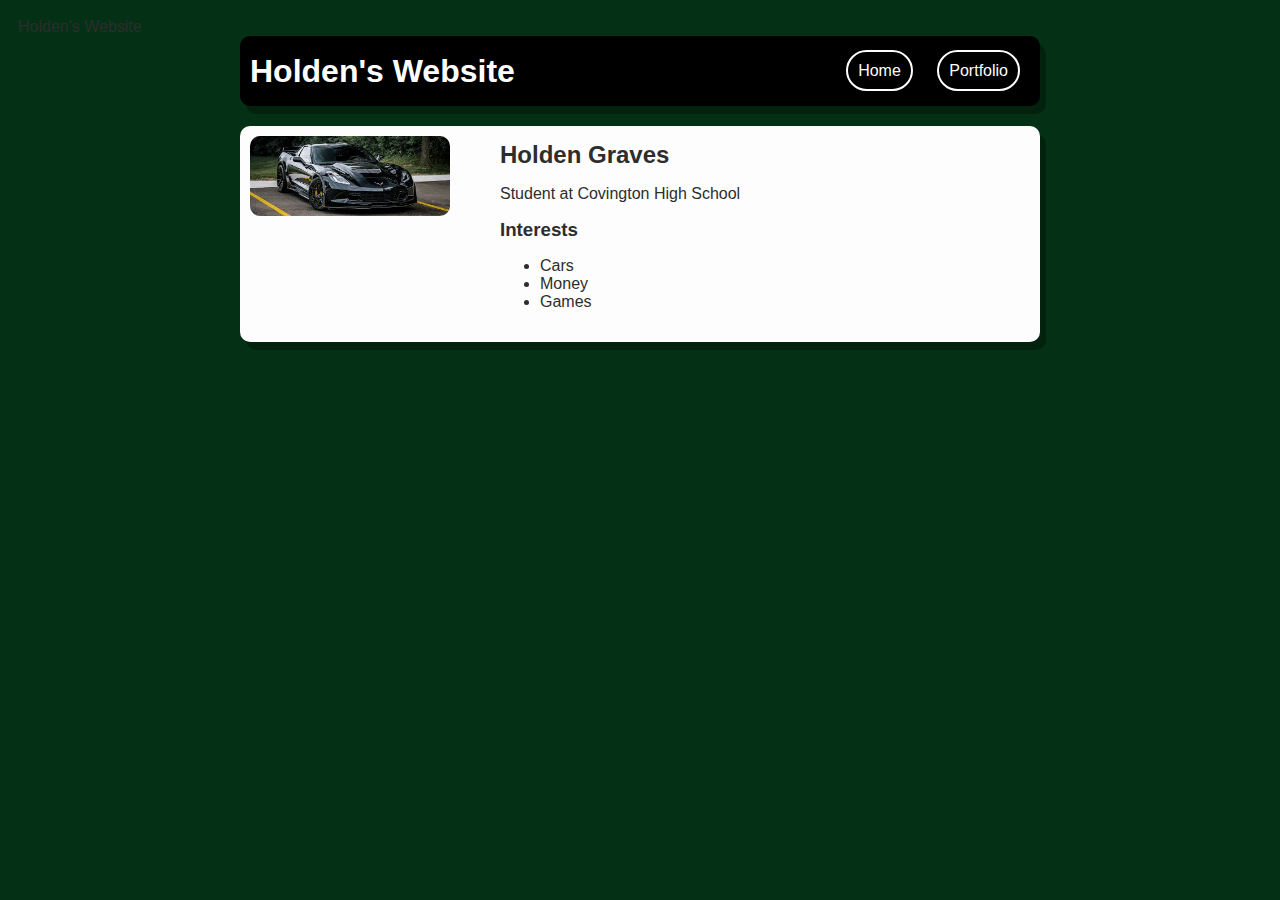
<file: index.html>
<!DOCTYPE HTML>
<html>
    <head>
        <titlle>Holden's Website</titlle>
        <link rel="stylesheet" href="style.css">
    </head>

    <body>
        <body>
            <!-- All content goes here -->
            <div id="all-contents"> 
                <nav id="nav-ul">
                    <h1>Holden's Website</h1>
                    <ul>
                        <li class="nav-li">
                            <a href="index.html"> Home </a>
                        </li>
                        <li class="nav-li">
                            <a href="portfolio.html"> Portfolio </a>
                        </li>
                    </ul>
                </nav>
        
                <main>
                        <!-- Sidebar section -->
                        <div class="sidebar">
                            <img class="sidebar-img" src="[data-uri]">
                        </div>
                  
                        <!-- Content section -->
                        <div class="content">
                         <h2>Holden Graves</h2>
                         <p>Student at Covington High School</p>
                         <!--Interests Section-->
                         <div class="interests">
                            <h3>Interests</h3>
                            <ul>
                                <li>Cars</li>
                                <li>Money</li>
                                <li>Games</li>
                            </ul>
                         </div>
                        </div>
                </main>
            </div>
    </body>
</html>
</file>
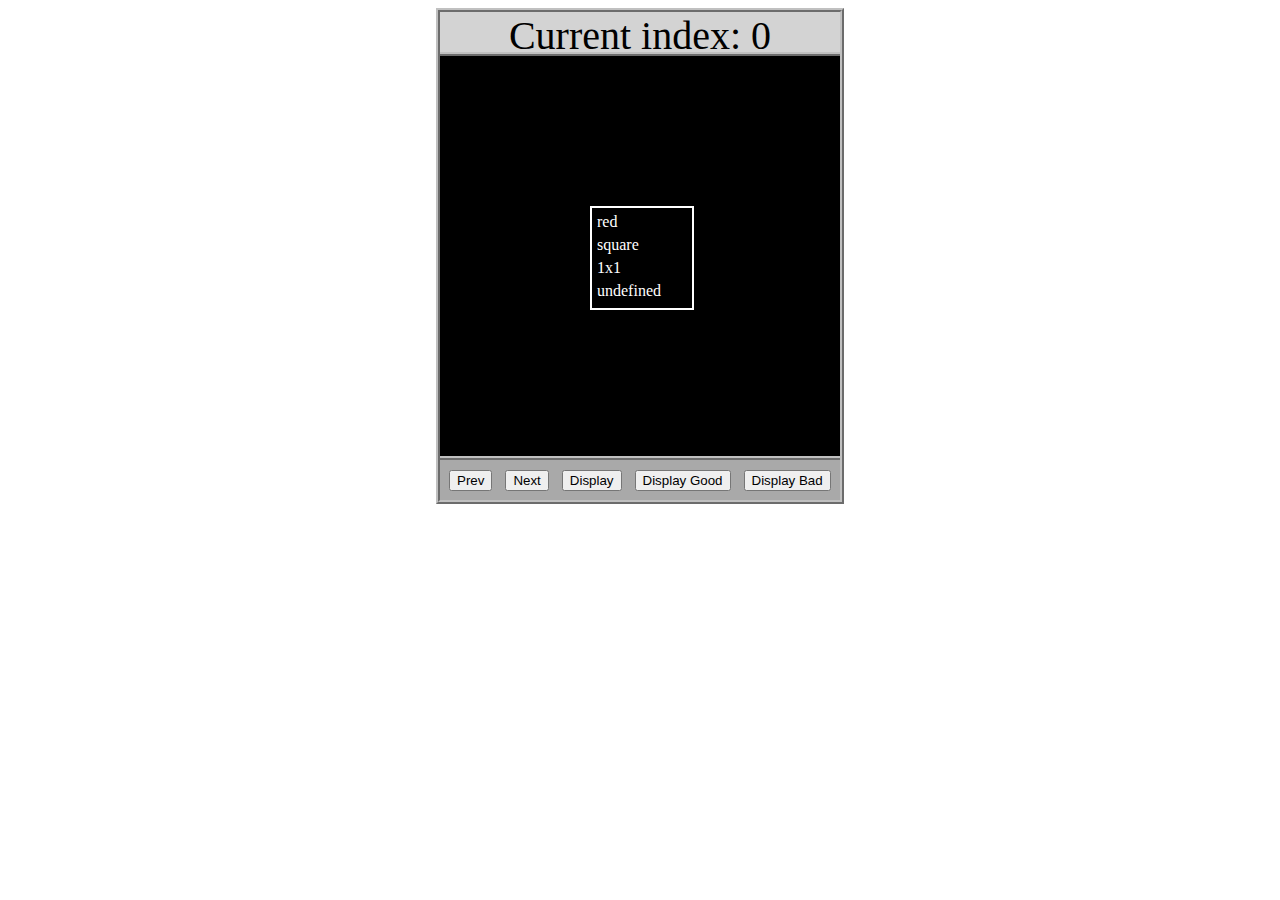
<file: asd-projects/data-shapes/index.html>
<!DOCTYPE html>
<html>
  <head>
    <meta charset="utf-8" />
    <meta name="viewport" content="width=device-width" />
    <title>Data Shapes</title>
    <link rel="stylesheet" href="index.css" />
    <script src="https://code.jquery.com/jquery-3.1.0.js"></script>
    <script src="index.js"></script>
  </head>
  <body>
    <div id="board">
      <div id="info-bar">Current index: 0</div>
      <div id="shape-container">
        <div id="shape"></div>
      </div>
      <div id="button-box">
        <button id="cycle-left">Prev</button>
        <button id="cycle-right">Next</button>
        <button id="execute1">Display</button>
        <button id="execute2">Display Good</button>
        <button id="execute3">Display Bad</button>
      </div>
    </div>
  </body>
</html>
</file>
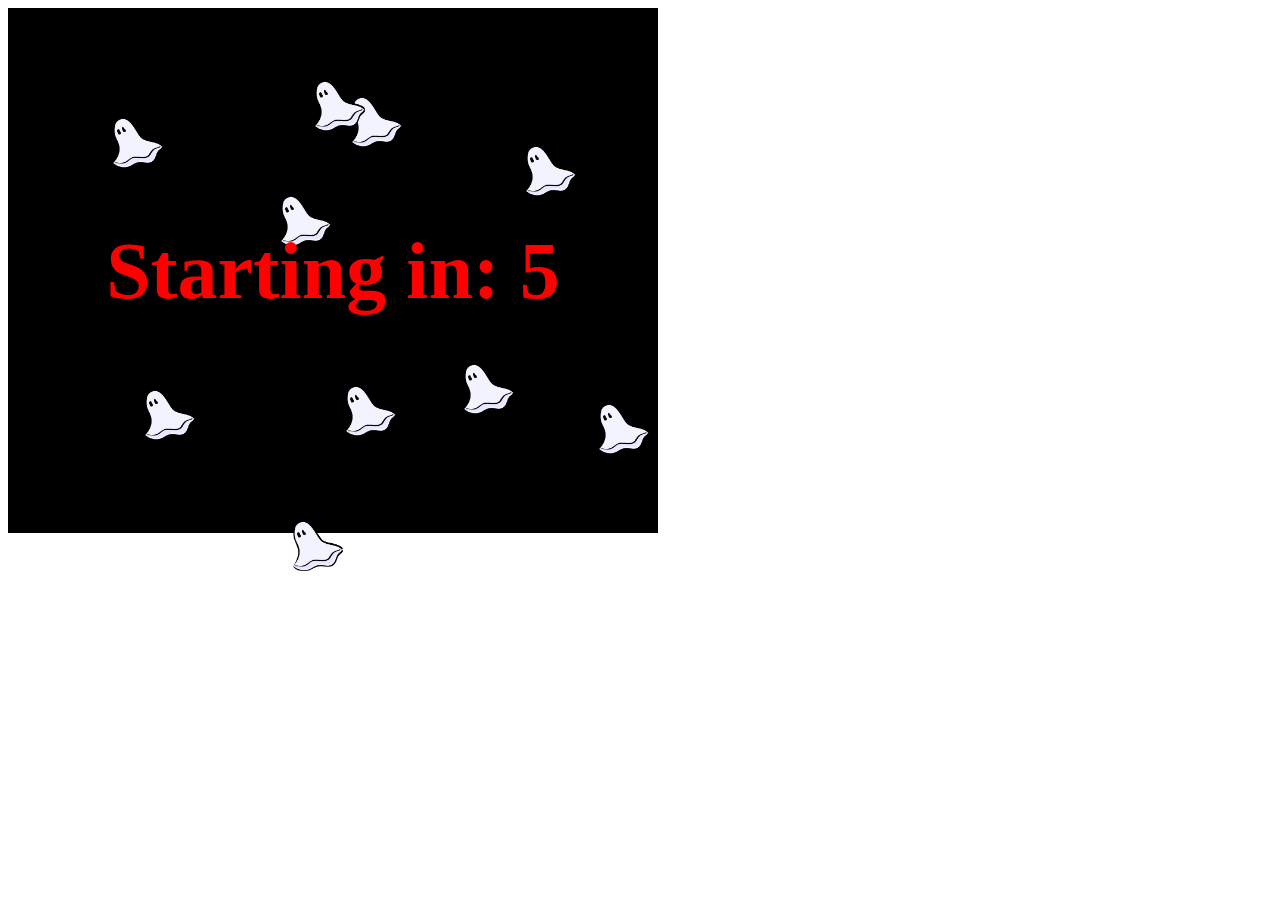
<file: asd-projects/debugging-exercise/index.html>
<!DOCTYPE html>
<html>
<head>
    <meta charset="utf-8">
    <meta name="viewport" content="width=device-width">
    <title>Debugger Exercise</title>
    <link rel="stylesheet" href="index.css">
    <script src="https://code.jquery.com/jquery-3.1.0.js"></script>
    <script src="index.js"></script>
</head>
<body>
    <div id="board">

    </div>
</body>
</html>
</file>
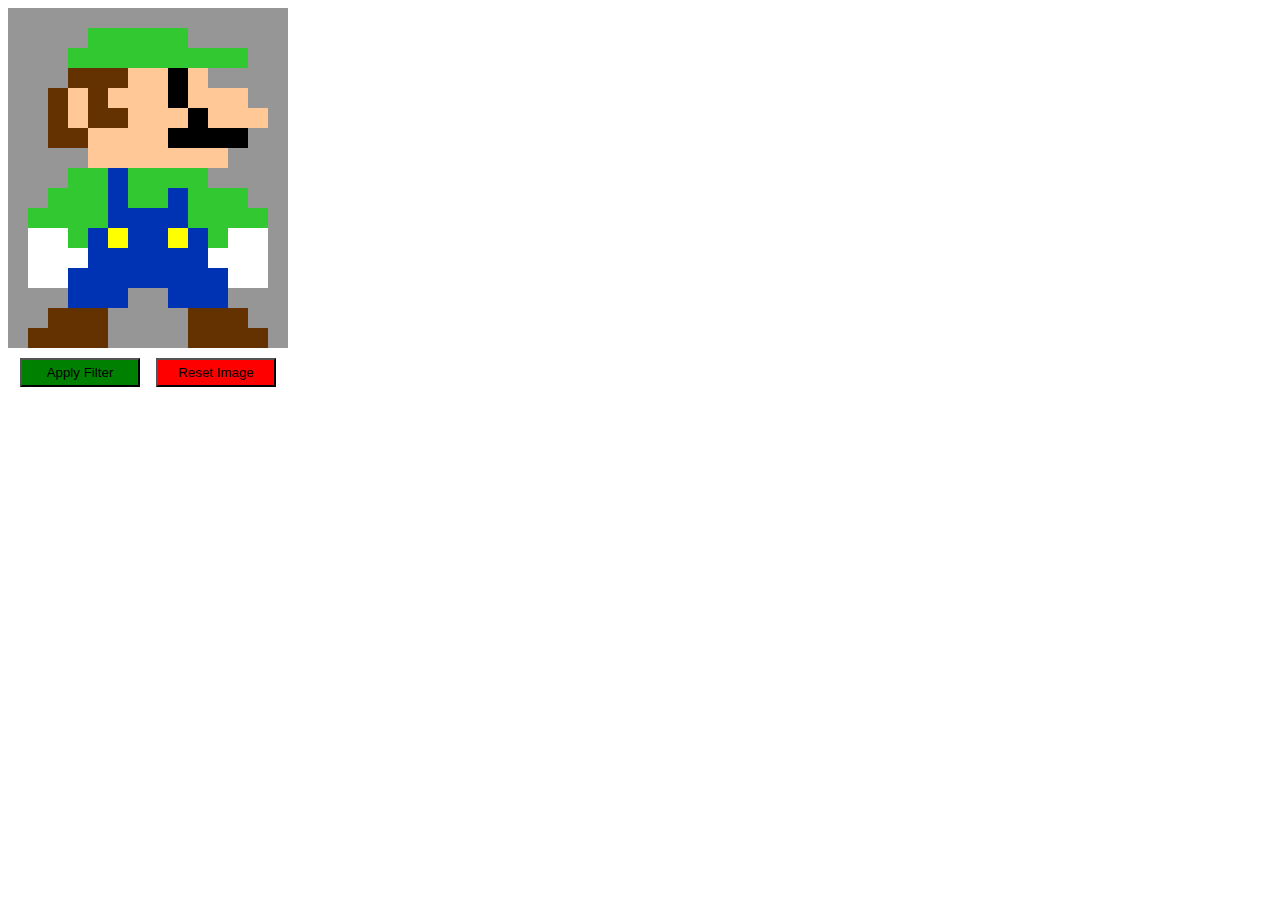
<file: asd-projects/image-filtering/index.html>
<!DOCTYPE html>
<html>
  <head>
    <script src="https://code.jquery.com/jquery-3.1.0.js"></script>
    <meta charset="utf-8" />
    <meta name="viewport" content="width=device-width" />
    <link rel="stylesheet" href="index.css" />
    <script src="image.js"></script>
    <script src="index.js"></script>
    <title>Image Filtering</title>
  </head>
  <body>
    <div id="display"></div>
    <div id="button-box">
      <button id="apply">Apply Filter</button>
      <button id="reset">Reset Image</button>
    </div>
  </body>
</html>
</file>
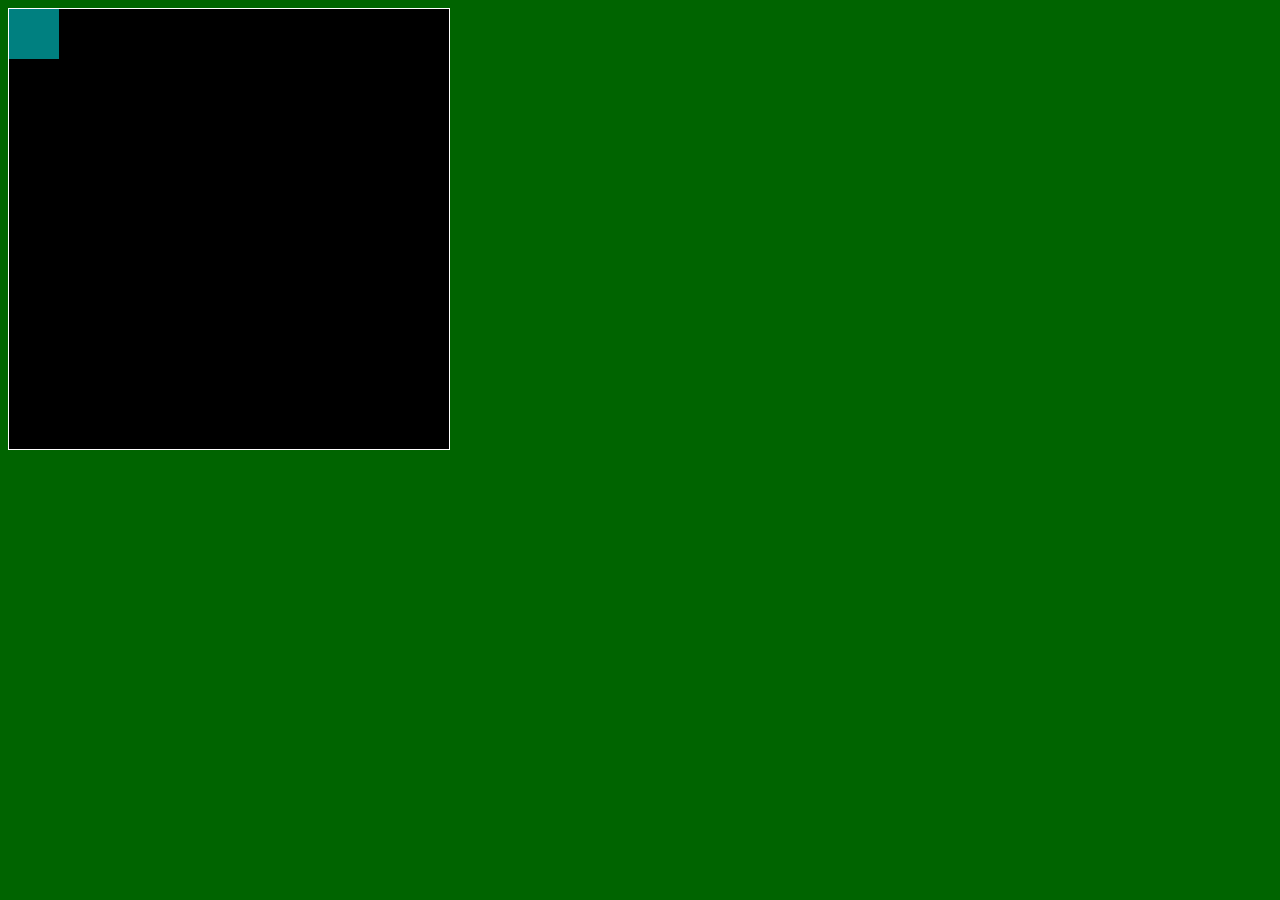
<file: asd-projects/pong/index.html>
<!DOCTYPE html>
<html>
  <head>
    <title>Title</title>
    <!-- Load CSS files -->
    <link rel="stylesheet" type="text/css" href="index.css">
    
    <!-- Load JavaScript files -->
    <script src="jquery.min.js"></script>
    <script src="index.js"></script>
  </head>
  
  <body>
    <div id='board'>
      <div id='gameItem'></div>
    </div>
  </body>
</html>
</file>
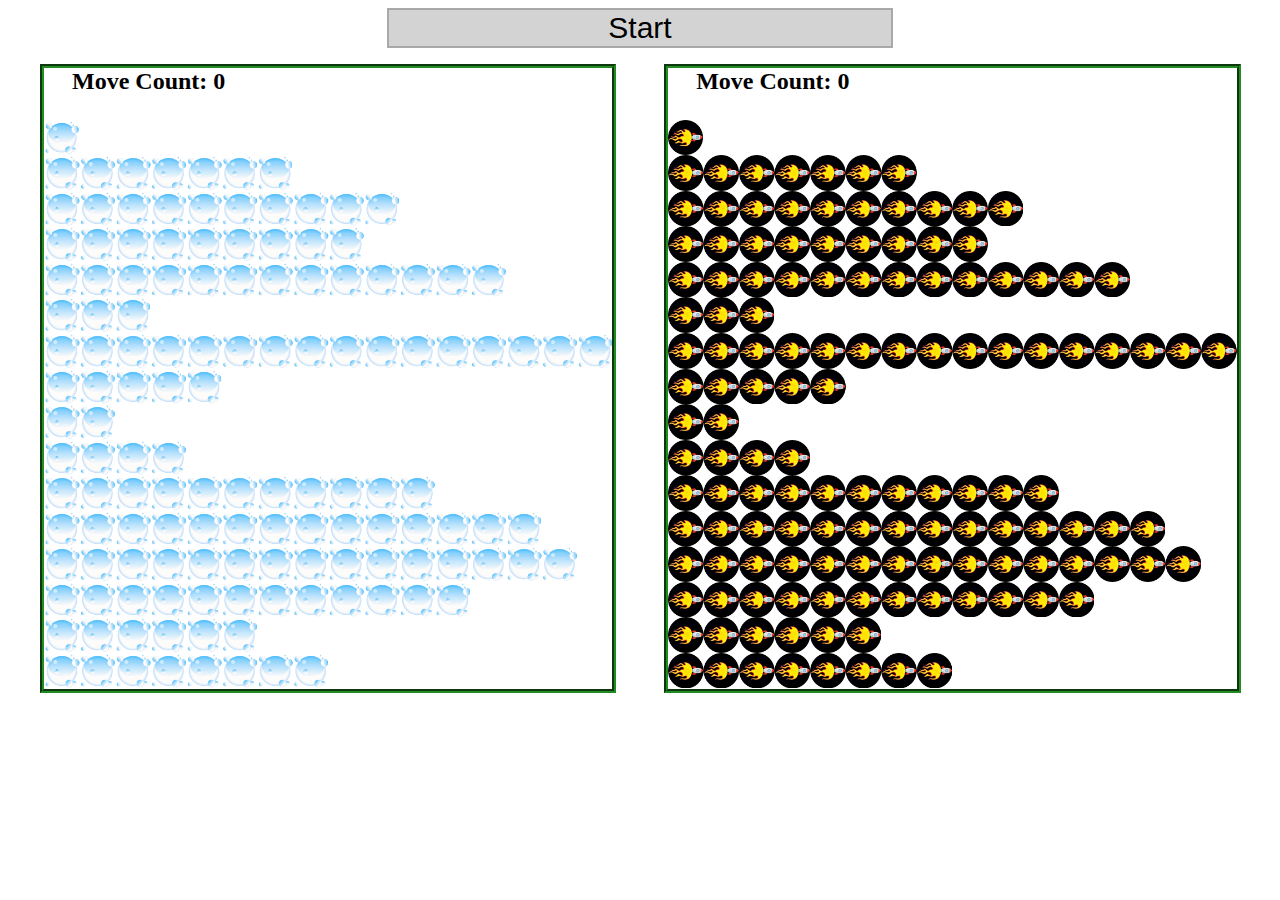
<file: asd-projects/sorting/index.html>
<!DOCTYPE html>
<html>
<head>
    <script src="https://code.jquery.com/jquery-3.1.0.js"></script>    
    <meta charset="utf-8">
    <meta name="viewport" content="width=device-width">
    <link rel="stylesheet" href="index.css">
    <script src="setup.js"></script>
    <script src="index.js"></script>
    <script src="run.js"></script>
    <title>Sorting</title>
</head>
<body>
    <div id="fullContainer">
        <div id="buttonContainer">
          <button id="goButton">Start</button>
        </div>
        <div id="sortContainer">
            <div class="subContainer" id="bubbleArea">
                <h2 id="bubbleCounter">Move Count: 0</h2>
                <div id="displayBubble">

                </div>
            </div>

            <div class="subContainer" id="quickArea">
                <h2 id="quickCounter">Move Count: 0</h2>
                <div id="displayQuick">

                </div>
            </div>
        </div>
    </div>
</body>
</html>
</file>
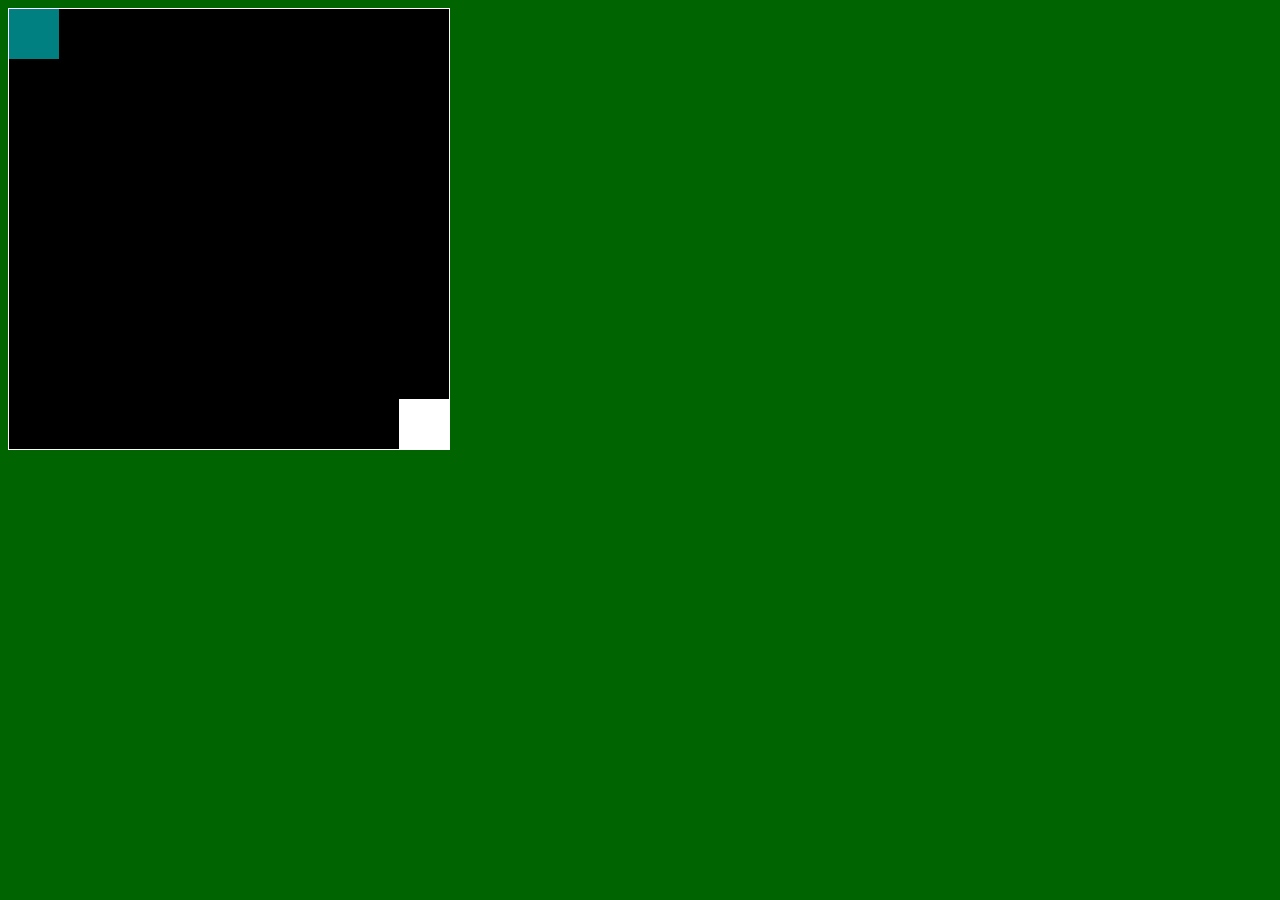
<file: asd-projects/walker/index.html>
<!DOCTYPE html>
<html>
  <head>
    <title>Title</title>
    <!-- Load CSS files -->
    <link rel="stylesheet" type="text/css" href="index.css">
    
    <!-- Load JavaScript files -->
    <script src="jquery.min.js"></script>
    <script src="index.js"></script>
  </head>
  
  <body>
    <div id='board'>
      <div id='walker'></div>
      <div id="walker2"></div>
    </div>
  </body>
</html>
</file>
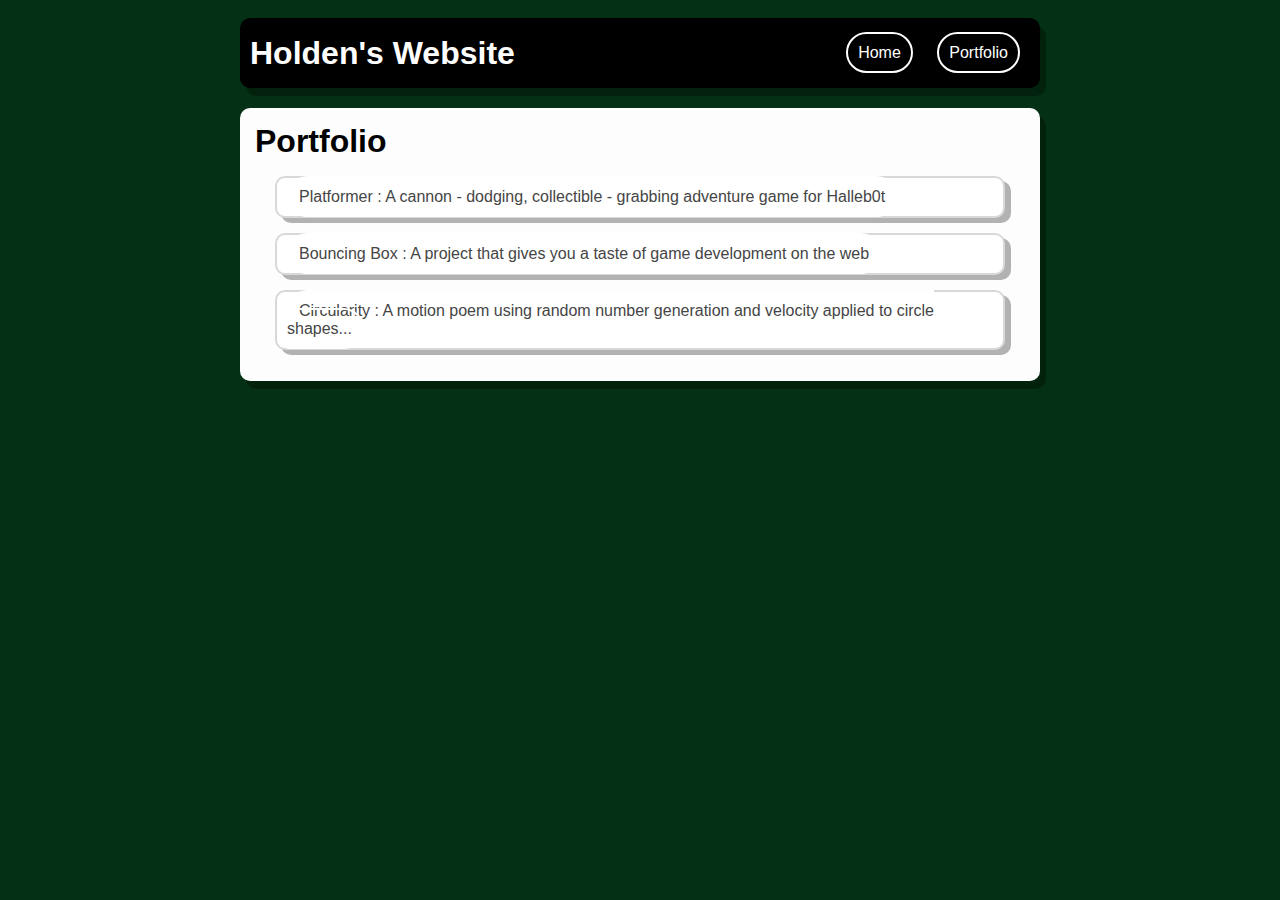
<file: portfolio.html>
<!DOCTYPE HTML>
<html>
    <head>
       <title>Holden's Website</title> 
       <link rel="stylesheet" href="style.css">
    </head>

    <body>
      <div id="all-contents">
        <nav>
            <h1>Holden's Website</h1>
            <ul id="nav-ul">
                <li class="nav-li">
                    <a class="nav-a" href="index.html">Home</a>
                </li>
                <li class="nav-li">
                    <a class="nav-a" href="portfolio.html">Portfolio</a>
                </li>
            </ul>
        </nav>
        <main>
            <div class="content">
                <h1>Portfolio</h1>
                <ul id="portfolio">
                    <li><a href="projects/platformer/">Platformer : A cannon - dodging, collectible - grabbing adventure game for Halleb0t</a></li>
                    <li><a href="projects/bouncing-box/">Bouncing Box : A project that gives you a taste of game development on the web </a></li>
                    <li><a href="projects/circularity/">Circularity : A motion poem using random number generation and velocity applied to circle shapes...</a></li>
                </ul>
            </div>
        </main>
      </div>
    </body>
</html>
</file>
<file: style.css>
body {
    background: rgb(4, 49, 21);
    color: rgb(45, 45, 45);
    padding: 10px;
    font-family: arial;
}
#all-contents {
  max-width: 800px;
    margin: auto;
}

/* navigation menu */
nav {
    background: rgb(0, 0, 0);
   margin: 0 auto;
   margin-bottom: 20px;
    display: flex;
    padding: 10px;
    border-radius: 10px;
    box-shadow: 6px 8px #0000004b;
}
h1 {
    display: flex;
    align-items: center;
    color: white;
    flex: 1;
    margin: 0;
}
#nav-ul {
    list-style-image: none;
}
.nav-li {
    display: inline-block;
    padding: 0 10px;
}
a {
    text-decoration: none;
    color: #fff;
    border: 2px solid rgb(255, 255, 255);
    padding: 10px;
    border-radius: 25px;
}

/* main container area beneath menu */
main {
    background: rgb(253, 253, 253);
    display: flex;
    border-radius: 10px;
    box-shadow: 6px 8px #0000004b;
}
.sidebar {
    margin-right: 25px;
    padding: 10px;
}
.sidebar-img {
    width: 200px;
    border-radius: 10px
}
.content {
    flex: 1;
    padding: 15px;
}

/* portfolio styles */
#interests {
    border: 4px silver ridge;
    padding: 8px;
}
h2, h3 {
    margin: 0px;
}
         /* portfolio styles */
         .content h1 {
            color: black;
        }

        #portfolio {
            list-style-type: none;
            padding-left: 0;
        }

        #portfolio li {
            background: #fff;
            padding: 10px;
            border-radius: 10px;
            margin-bottom: 10px;
            margin-left: 20px;
            margin-right: 20px;
            box-shadow: 6px 5px #0000004b;
            margin-bottom: 15px;
            border-style: solid;
            border: 2px solid rgb(216, 216, 216);
            transition: width 2s, height 2s, transform 2s;
            transition: 150ms;
        }

        #portfolio li:hover {
            background: #eee;
            border: 2px solid rgb(65, 65, 65);
            border-style: dashed;
            font-size:17px;
        }

        #portfolio a {
            text-decoration: none;
            color: #454545;
        }
                    /* responsive web design */
                    @media screen and (min-width: 120px) and (max-width: 1080px) {
                        main {
                          height: 100ch;
                          zoom: 1.5;
                          display: grid;
                        }
          
                        h1 {
                          font-size: 44px;
                        }
          
                        h2 {
                          font-size: 42px;
                        }
          
                        h3 {
                          font-size: 36px;
                        }
          
                        #all-contents {
                          height: 100ch;
                          margin: none;
                        }
          
                        a {
                          font-size: 42px;
                        }
          
                        .sidebar {
                          margin-right: 0px;
                          justify-content: center;
                          align-items: center;
                        }
          
                        .sidebar-img {
                          width: 100%;
                        }
          
                        p,
                        li {
                          font-size: 24px;
                        }
          
                        .content {
                          align-content: center;
                          justify-content: center;
                        }
                    }
                    #home-icon {
                      list-style: none;
                    }
</file>
<file: asd-projects/data-shapes/index.css>
#board {
  width: 400px;
  margin: auto;
  border: silver ridge 4px;
}

#info-bar {
  width: 400px;
  height: 40px;
  background: lightgray;
  font-size: 40px;
  text-align: center;
}

#shape-container {
  width: 400px;
  height: 400px;
  background: black;
  border-top: silver ridge 4px;
  border-bottom: silver ridge 4px;
}

#button-box {
  width: 400px;
  height: 40px;
  background: darkgray;
}

#shape {
  color: white;
  width: 100px;
  height: 100px;
  position: relative;
  top: 150px;
  left: 150px;
  border: white solid 2px;
  display: block;
}

button {
  width: auto;
  height: auto;
  margin: auto;
  margin-top: 10px;
  margin-left: 9px;
}

p {
  margin: 5px;
}
</file>
<file: asd-projects/debugging-exercise/index.css>
#board {
  background: black;
  width: 650px;
  height: 525px;
  left: 0px;
  top: 0px;
}

.ghost {
  width: 50px;
  height: 50px;
  z-index: 100;
  position: absolute;
}
</file>
<file: asd-projects/image-filtering/index.css>
.square {
  width: 20px;
  height: 20px;
  position: absolute;
}

body > div {
  position: relative;
}

#button-box {
  position: relative;
  top: 350px;
}

button {
  width: 120px;
  padding: 5px;
  margin-left: 12px;
}

#apply {
  background: green;
}

#reset {
  background: red;
}
</file>
<file: asd-projects/pong/index.css>
body {
  background-color: darkgreen;
}

#board {
  width: 440px;
  height: 440px;
  border: 1px solid white;
  background-color: black;
  position: relative;
}

#gameItem {
  background-color: teal;
  width: 50px;
  height: 50px;
  position: absolute;
/*   left: 100px; */  /* Uncomment if you want to set a "starting" position */
/*   top: 100px;  */  /* Uncomment if you want to set a "starting" position */
}
</file>
<file: asd-projects/sorting/index.css>
#fullContainer {
    width:100%;
}
#buttonContainer {
    margin:auto;
    width: 40%;
}
#goButton {
    margin: auto;
    width: 100%;
    border: 2px darkgray double;
    background: lightgray;
    font-size: 30px;
}
#sortContainer {
    display: table;
    margin: 0 auto;
    width: 100%;
}
.subContainer {
    display: inline-block;
    width:45%;
    border: 4px forestgreen groove;
    margin-top: 1.25%;
}
#bubbleArea {
    margin-left: 2.5%;
}
#quickArea {
    margin-left: 3.75%;
}
.subContainer > h2 {
    margin-left: 5%;
    height: 32px;
    margin-top: 0;
}
.sortElement {
    background-position: center;
    background-repeat: repeat-x;
    position: absolute;
    left: 0px;
    margin: 0;
    padding: 0;
}
.subContainer > div {
    position: relative;
}
.bubbleElement {
    background: url('img/bubble.png');
    /*border: 2px aqua ridge;*/
}
.quickElement {
    background: url('img/quick.png');
    /*border: 2px firebrick ridge;*/
}
</file>
<file: asd-projects/walker/index.css>
body {
  background-color: darkgreen;
}

#board {
  width: 440px;
  height: 440px;
  border: 1px solid white;
  background-color: black;
  position: relative;
}

#walker {
  background-color: teal;
  width: 50px;
  height: 50px;
  position: absolute;
/*   left: 100px; */  /* Uncomment if you want to set a "starting" position */
/*   top: 100px;  */  /* Uncomment if you want to set a "starting" position */
}
#walker2 {
  background-color: rgb(255, 255, 255);
  width: 50px;
  height: 50px;
  position: absolute;
/*   left: 100px; */  /* Uncomment if you want to set a "starting" position */
/*   top: 100px;  */  /* Uncomment if you want to set a "starting" position */
}
</file>
